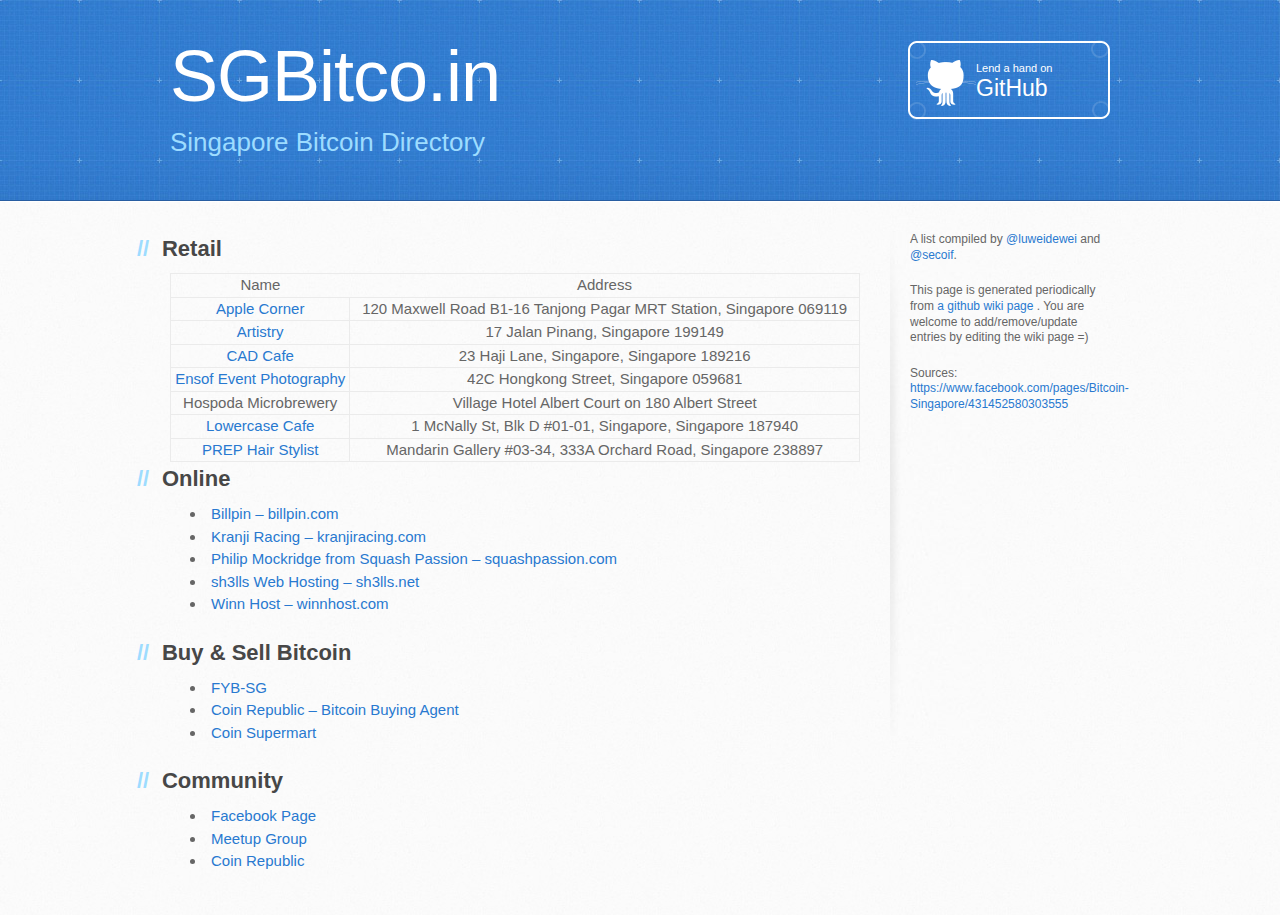
<file: index.html>
<!DOCTYPE html>
<html>
  <head>
    <meta charset='utf-8'>
    <meta http-equiv="X-UA-Compatible" content="chrome=1">
    <meta name="viewport" content="width=device-width, initial-scale=1, maximum-scale=1">
    <link href='https://fonts.googleapis.com/css?family=Lobster|Cabin:400,700' rel='stylesheet' type='text/css'>
    <link rel="stylesheet" type="text/css" href="stylesheets/stylesheet.css" media="screen" />
    <link rel="stylesheet" type="text/css" href="stylesheets/pygment_trac.css" media="screen" />
    <link rel="stylesheet" type="text/css" href="stylesheets/print.css" media="print" />

    <!--[if lt IE 9]>
    <script src="//html5shiv.googlecode.com/svn/trunk/html5.js"></script>
    <![endif]-->

    <title>SGBitco.in: Singapore BitCoin Directory</title>
  </head>

  <body>
    <header>
      <div class="inner">
        <h1>SGBitco.in</h1>
        <h2>Singapore Bitcoin Directory</h2>
        <a href="https://github.com/weilu/bitcoin-directory-sg/wiki" class="button small"><small>Lend a hand on</small>GitHub</a>
      </div>
    </header>

    <div id="content-wrapper">
      <div class="inner clearfix">
        <section id="main-content">
          <div class="markdown-body">
            <h2>
              <a name="retail" class="anchor" href="#retail"><span class="octicon octicon-link"></span></a>Retail</h2>

            <table>
              <thead><tr>
                  <th>Name</th>
                  <th>Address</th>
              </tr></thead>
              <tbody>
              <tr>
                <td><a href="http://www.apple-corner.com">Apple Corner</a></td>
                <td>120 Maxwell Road B1-16 Tanjong Pagar MRT Station, Singapore 069119</td>
              </tr>
              <tr>
                <td><a href="https://www.facebook.com/artistryspace">Artistry</a></td>
                <td>17 Jalan Pinang‎, Singapore 199149</td>
              </tr>
              <tr>
                <td><a href="http://cad.sg/">CAD Cafe</a></td>
                <td>23 Haji Lane, Singapore, Singapore 189216</td>
              </tr>
              <tr>
                <td><a href="http://ensof.sg">Ensof Event Photography</a></td>
                <td>42C Hongkong Street, Singapore 059681</td>
              </tr>
              <tr>
                <td>Hospoda Microbrewery</td>
                <td>Village Hotel Albert Court on 180 Albert Street</td>
              </tr>
              <tr>
                <td><a href="http://www.lowercase.sg">Lowercase Cafe</a></td>
                <td>1 McNally St, Blk D #01-01, Singapore, Singapore 187940</td>
              </tr>
              <tr>
                <td><a href="http://www.prepyourhair.com">PREP Hair Stylist</a></td>
                <td>Mandarin Gallery #03-34, 333A Orchard Road, Singapore 238897</td>
              </tr>
              </tbody>
            </table><h2>
              <a name="online" class="anchor" href="#online"><span class="octicon octicon-link"></span></a>Online</h2>

            <ul>
              <li><a href="http://www.billpin.com/">Billpin – billpin.com</a></li>
              <li><a href="http://kranjiracing.com/">Kranji Racing – kranjiracing.com</a></li>
              <li><a href="http://squashpassion.com/">Philip Mockridge from Squash Passion – squashpassion.com</a></li>
              <li><a href="http://sh3lls.net/">sh3lls Web Hosting – sh3lls.net</a></li>
              <li><a href="http://winnhost.com/">Winn Host – winnhost.com</a></li>
            </ul><h2>
              <a name="buy--sell-bitcoin" class="anchor" href="#buy--sell-bitcoin"><span class="octicon octicon-link"></span></a>Buy &amp; Sell Bitcoin</h2>

            <ul>
              <li><a href="https://www.fybsg.com/">FYB-SG</a></li>
              <li><a href="http://coinrepublic.com/buy-sell-bitcoins-singapore/">Coin Republic – Bitcoin Buying Agent</a></li>
              <li><a href="https://www.coinsupermart.com/">Coin Supermart</a></li>
            </ul><h2>
              <a name="community" class="anchor" href="#community"><span class="octicon octicon-link"></span></a>Community</h2>

            <ul>
              <li><a href="https://www.facebook.com/pages/Bitcoin-Singapore/431452580303555">Facebook Page</a></li>
              <li><a href="http://www.meetup.com/BitcoinSingapore/">Meetup Group</a></li>
              <li><a href="http://coinrepublic.com/">Coin Republic</a></li>
            </ul>
          </div>
        </section>

        <aside id="sidebar">
          <p>A list compiled by <a href="https://twitter.com/luweidewei">@luweidewei</a> and <a href="https://twitter.com/secoif">@secoif</a>.</p>
          <p>This page is generated periodically from <a href="https://github.com/weilu/bitcoin-directory-sg/wiki"> a github wiki page </a>. You are welcome to add/remove/update entries by editing the wiki page =)</p>
          <p>Sources: <a href="https://www.facebook.com/pages/Bitcoin-Singapore/431452580303555">https://www.facebook.com/pages/Bitcoin-Singapore/431452580303555</a><p>
        </aside>
      </div>
    </div>
    <script>
      (function(i,s,o,g,r,a,m){i['GoogleAnalyticsObject']=r;i[r]=i[r]||function(){
        (i[r].q=i[r].q||[]).push(arguments)},i[r].l=1*new Date();a=s.createElement(o),
        m=s.getElementsByTagName(o)[0];a.async=1;a.src=g;m.parentNode.insertBefore(a,m)
      })(window,document,'script','//www.google-analytics.com/analytics.js','ga');

      ga('create', 'UA-45403602-1', 'sgbitco.in');
      ga('send', 'pageview');
    </script>
  </body>
</html>
</file>
<file: stylesheets/pygment_trac.css>
.highlight  { background: #ffffff; }
.highlight .c { color: #999988; font-style: italic } /* Comment */
.highlight .err { color: #a61717; background-color: #e3d2d2 } /* Error */
.highlight .k { font-weight: bold } /* Keyword */
.highlight .o { font-weight: bold } /* Operator */
.highlight .cm { color: #999988; font-style: italic } /* Comment.Multiline */
.highlight .cp { color: #999999; font-weight: bold } /* Comment.Preproc */
.highlight .c1 { color: #999988; font-style: italic } /* Comment.Single */
.highlight .cs { color: #999999; font-weight: bold; font-style: italic } /* Comment.Special */
.highlight .gd { color: #000000; background-color: #ffdddd } /* Generic.Deleted */
.highlight .gd .x { color: #000000; background-color: #ffaaaa } /* Generic.Deleted.Specific */
.highlight .ge { font-style: italic } /* Generic.Emph */
.highlight .gr { color: #aa0000 } /* Generic.Error */
.highlight .gh { color: #999999 } /* Generic.Heading */
.highlight .gi { color: #000000; background-color: #ddffdd } /* Generic.Inserted */
.highlight .gi .x { color: #000000; background-color: #aaffaa } /* Generic.Inserted.Specific */
.highlight .go { color: #888888 } /* Generic.Output */
.highlight .gp { color: #555555 } /* Generic.Prompt */
.highlight .gs { font-weight: bold } /* Generic.Strong */
.highlight .gu { color: #800080; font-weight: bold; } /* Generic.Subheading */
.highlight .gt { color: #aa0000 } /* Generic.Traceback */
.highlight .kc { font-weight: bold } /* Keyword.Constant */
.highlight .kd { font-weight: bold } /* Keyword.Declaration */
.highlight .kn { font-weight: bold } /* Keyword.Namespace */
.highlight .kp { font-weight: bold } /* Keyword.Pseudo */
.highlight .kr { font-weight: bold } /* Keyword.Reserved */
.highlight .kt { color: #445588; font-weight: bold } /* Keyword.Type */
.highlight .m { color: #009999 } /* Literal.Number */
.highlight .s { color: #d14 } /* Literal.String */
.highlight .na { color: #008080 } /* Name.Attribute */
.highlight .nb { color: #0086B3 } /* Name.Builtin */
.highlight .nc { color: #445588; font-weight: bold } /* Name.Class */
.highlight .no { color: #008080 } /* Name.Constant */
.highlight .ni { color: #800080 } /* Name.Entity */
.highlight .ne { color: #990000; font-weight: bold } /* Name.Exception */
.highlight .nf { color: #990000; font-weight: bold } /* Name.Function */
.highlight .nn { color: #555555 } /* Name.Namespace */
.highlight .nt { color: #000080 } /* Name.Tag */
.highlight .nv { color: #008080 } /* Name.Variable */
.highlight .ow { font-weight: bold } /* Operator.Word */
.highlight .w { color: #bbbbbb } /* Text.Whitespace */
.highlight .mf { color: #009999 } /* Literal.Number.Float */
.highlight .mh { color: #009999 } /* Literal.Number.Hex */
.highlight .mi { color: #009999 } /* Literal.Number.Integer */
.highlight .mo { color: #009999 } /* Literal.Number.Oct */
.highlight .sb { color: #d14 } /* Literal.String.Backtick */
.highlight .sc { color: #d14 } /* Literal.String.Char */
.highlight .sd { color: #d14 } /* Literal.String.Doc */
.highlight .s2 { color: #d14 } /* Literal.String.Double */
.highlight .se { color: #d14 } /* Literal.String.Escape */
.highlight .sh { color: #d14 } /* Literal.String.Heredoc */
.highlight .si { color: #d14 } /* Literal.String.Interpol */
.highlight .sx { color: #d14 } /* Literal.String.Other */
.highlight .sr { color: #009926 } /* Literal.String.Regex */
.highlight .s1 { color: #d14 } /* Literal.String.Single */
.highlight .ss { color: #990073 } /* Literal.String.Symbol */
.highlight .bp { color: #999999 } /* Name.Builtin.Pseudo */
.highlight .vc { color: #008080 } /* Name.Variable.Class */
.highlight .vg { color: #008080 } /* Name.Variable.Global */
.highlight .vi { color: #008080 } /* Name.Variable.Instance */
.highlight .il { color: #009999 } /* Literal.Number.Integer.Long */

.type-csharp .highlight .k { color: #0000FF }
.type-csharp .highlight .kt { color: #0000FF }
.type-csharp .highlight .nf { color: #000000; font-weight: normal }
.type-csharp .highlight .nc { color: #2B91AF }
.type-csharp .highlight .nn { color: #000000 }
.type-csharp .highlight .s { color: #A31515 }
.type-csharp .highlight .sc { color: #A31515 }
</file>
<file: stylesheets/print.css>
html, body, div, span, applet, object, iframe,
h1, h2, h3, h4, h5, h6, p, blockquote, pre,
a, abbr, acronym, address, big, cite, code,
del, dfn, em, img, ins, kbd, q, s, samp,
small, strike, strong, sub, sup, tt, var,
b, u, i, center,
dl, dt, dd, ol, ul, li,
fieldset, form, label, legend,
table, caption, tbody, tfoot, thead, tr, th, td,
article, aside, canvas, details, embed, 
figure, figcaption, footer, header, hgroup, 
menu, nav, output, ruby, section, summary,
time, mark, audio, video {
  margin: 0;
  padding: 0;
  border: 0;
  font-size: 100%;
  font: inherit;
  vertical-align: baseline;
}
/* HTML5 display-role reset for older browsers */
article, aside, details, figcaption, figure, 
footer, header, hgroup, menu, nav, section {
  display: block;
}
body {
  line-height: 1;
}
ol, ul {
  list-style: none;
}
blockquote, q {
  quotes: none;
}
blockquote:before, blockquote:after,
q:before, q:after {
  content: '';
  content: none;
}
table {
  border-collapse: collapse;
  border-spacing: 0;
}
body {
  font-size: 13px;
  line-height: 1.5; 
  font-family: 'Helvetica Neue', Helvetica, Arial, serif;
  color: #000;
}

a {
  color: #d5000d;
  font-weight: bold;
}

header {
  padding-top: 35px;
  padding-bottom: 10px;
}

header h1 {
  font-weight: bold;
  letter-spacing: -1px;
  font-size: 48px;
  color: #303030;
  line-height: 1.2;
}

header h2 {
  letter-spacing: -1px;
  font-size: 24px;
  color: #aaa;
  font-weight: normal;
  line-height: 1.3;
}
#downloads {
  display: none;
}
#main_content {
  padding-top: 20px;
}

code, pre {
  font-family: Monaco, "Bitstream Vera Sans Mono", "Lucida Console", Terminal;
  color: #222;
  margin-bottom: 30px;
  font-size: 12px;
}

code {
  padding: 0 3px;
}

pre {
  border: solid 1px #ddd;
  padding: 20px;
  overflow: auto;
}
pre code {
  padding: 0;
}

ul, ol, dl {
  margin-bottom: 20px;
}


/* COMMON STYLES */

table {
  width: 100%;
  border: 1px solid #ebebeb;
}

th {
  font-weight: 500;
}

td {
  border: 1px solid #ebebeb;
  text-align: center; 
  font-weight: 300;
}

form {
  background: #f2f2f2;
  padding: 20px;
  
}


/* GENERAL ELEMENT TYPE STYLES */

h1 {
  font-size: 2.8em;
} 

h2 {
  font-size: 22px;
  font-weight: bold;
  color: #303030;
  margin-bottom: 8px;
} 

h3 {
  color: #d5000d;
  font-size: 18px;
  font-weight: bold;
  margin-bottom: 8px;
} 
 
h4 {
  font-size: 16px;
  color: #303030;
  font-weight: bold;
} 

h5 {
  font-size: 1em;
  color: #303030;
} 

h6 {
  font-size: .8em;
  color: #303030;
} 

p {
  font-weight: 300;
  margin-bottom: 20px;
}
 
a {
  text-decoration: none;
}

p a {
  font-weight: 400;
}

blockquote {
  font-size: 1.6em;
  border-left: 10px solid #e9e9e9;
  margin-bottom: 20px;
  padding: 0 0 0 30px;
}

ul li {
  list-style: disc inside;
  padding-left: 20px;
}

ol li {
  list-style: decimal inside;
  padding-left: 3px;
}

dl dd {
  font-style: italic;
  font-weight: 100;
}

footer {
  margin-top: 40px;
  padding-top: 20px;
  padding-bottom: 30px;
  font-size: 13px;
  color: #aaa;
}

footer a {
  color: #666;
}

/* MISC */
.clearfix:after {
  clear: both;
  content: '.';
  display: block;
  visibility: hidden;
  height: 0;
}

.clearfix {display: inline-block;}
* html .clearfix {height: 1%;}
.clearfix {display: block;}
</file>
<file: stylesheets/stylesheet.css>
/* http://meyerweb.com/eric/tools/css/reset/ 
   v2.0 | 20110126
   License: none (public domain)
*/
html, body, div, span, applet, object, iframe,
h1, h2, h3, h4, h5, h6, p, blockquote, pre,
a, abbr, acronym, address, big, cite, code,
del, dfn, em, img, ins, kbd, q, s, samp,
small, strike, strong, sub, sup, tt, var,
b, u, i, center,
dl, dt, dd, ol, ul, li,
fieldset, form, label, legend,
table, caption, tbody, tfoot, thead, tr, th, td,
article, aside, canvas, details, embed, 
figure, figcaption, footer, header, hgroup, 
menu, nav, output, ruby, section, summary,
time, mark, audio, video {
	margin: 0;
	padding: 0;
	border: 0;
	font-size: 100%;
	font: inherit;
	vertical-align: baseline;
}
/* HTML5 display-role reset for older browsers */
article, aside, details, figcaption, figure, 
footer, header, hgroup, menu, nav, section {
	display: block;
}
body {
	line-height: 1;
}
ol, ul {
	list-style: none;
}
blockquote, q {
	quotes: none;
}
blockquote:before, blockquote:after,
q:before, q:after {
	content: '';
	content: none;
}
table {
	border-collapse: collapse;
	border-spacing: 0;
}

/* LAYOUT STYLES */
body {
  font-size: 15px;
  line-height: 1.5; 
  background: #fafafa url(../images/body-bg.jpg) 0 0 repeat;
  font-family: 'Helvetica Neue', Helvetica, Arial, serif;
  font-weight: 400;
  color: #666;
}

a {
  color: #2879d0;
}
a:hover {
  color: #2268b2;
}

header {
  padding-top: 40px;
  padding-bottom: 40px;
  font-family: 'Architects Daughter', 'Helvetica Neue', Helvetica, Arial, serif; 
  background: #2e7bcf url(../images/header-bg.jpg) 0 0 repeat-x;
  border-bottom: solid 1px #275da1;
}

header h1 {
  letter-spacing: -1px;
  font-size: 72px;
  color: #fff;
  line-height: 1;
  margin-bottom: 0.2em;
  width: 540px;
}

header h2 {
  font-size: 26px;
  color: #9ddcff;
  font-weight: normal;
  line-height: 1.3;
  width: 540px;
  letter-spacing: 0;
}

.inner {
  position: relative;
  width: 940px;
  margin: 0 auto;
}

#content-wrapper {
  border-top: solid 1px #fff;
  padding-top: 30px;
}

#main-content {
  width: 690px;
  float: left;
}

#main-content img {
  max-width: 100%;
}

aside#sidebar {
  width: 200px;
  padding-left: 20px;
  min-height: 504px;
  float: right;
  background: transparent url(../images/sidebar-bg.jpg) 0 0 no-repeat;
  font-size: 12px;
  line-height: 1.3;
}

aside#sidebar p.repo-owner,
aside#sidebar p.repo-owner a {
  font-weight: bold;
}

#downloads {
  margin-bottom: 40px;
}

a.button {
  width: 134px;
  height: 58px;
  line-height: 1.2;
  font-size: 23px;
  color: #fff;
  padding-left: 68px;
  padding-top: 22px;
  font-family: 'Architects Daughter', 'Helvetica Neue', Helvetica, Arial, serif; 
}
a.button small {
  display: block;
  font-size: 11px;
}
header a.button {
  position: absolute;
  right: 0;
  top: 0;
  background: transparent url(../images/github-button.png) 0 0 no-repeat;
}
aside a.button {
  width: 138px;
  padding-left: 64px;
  display: block;
  background: transparent url(../images/download-button.png) 0 0 no-repeat;
  margin-bottom: 20px;
  font-size: 21px;
}

code, pre {
  font-family: Monaco, "Bitstream Vera Sans Mono", "Lucida Console", Terminal, monospace;
  color: #222;
  margin-bottom: 30px;
  font-size: 13px;
}

code {
  background-color: #f2f8fc;
  border: solid 1px #dbe7f3;
  padding: 0 3px;
}

pre {
  padding: 20px;
  background: #fff;
  text-shadow: none;
  overflow: auto;
  border: solid 1px #f2f2f2;
}
pre code {
  color: #2879d0;
  background-color: #fff;
  border: none;
  padding: 0;
}

ul, ol, dl {
  margin-bottom: 20px;
}


/* COMMON STYLES */

hr {
  height: 1px;
  line-height: 1px;
  margin-top: 1em;
  padding-bottom: 1em;
  border: none;
  background: transparent url('../images/hr.png') 0 0 no-repeat;
}

table {
  width: 100%;
  border: 1px solid #ebebeb;
}

th {
  font-weight: 500;
}

td {
  border: 1px solid #ebebeb;
  text-align: center; 
  font-weight: 300;
}

form {
  background: #f2f2f2;
  padding: 20px;
  
}


/* GENERAL ELEMENT TYPE STYLES */

#main-content h1 {
  font-family: 'Architects Daughter', 'Helvetica Neue', Helvetica, Arial, serif; 
  font-size: 2.8em;
  letter-spacing: -1px;
  color: #474747;
} 

#main-content h1:before {
  content: "/";
  color: #9ddcff;
  padding-right: 0.3em;
  margin-left: -0.9em;
}

#main-content h2 {
  font-family: 'Architects Daughter', 'Helvetica Neue', Helvetica, Arial, serif; 
  font-size: 22px;
  font-weight: bold;
  margin-bottom: 8px;
  color: #474747;
} 
#main-content h2:before {
  content: "//";
  color: #9ddcff;
  padding-right: 0.3em;
  margin-left: -1.5em;
}

#main-content h3 {
  font-family: 'Architects Daughter', 'Helvetica Neue', Helvetica, Arial, serif; 
  font-size: 18px;
  font-weight: bold;
  margin-top: 24px;
  margin-bottom: 8px;
  color: #474747;
} 
 
#main-content h3:before {
  content: "///";
  color: #9ddcff;
  padding-right: 0.3em;
  margin-left: -2em;
}

#main-content h4 {
  font-family: 'Architects Daughter', 'Helvetica Neue', Helvetica, Arial, serif; 
  font-size: 15px;
  font-weight: bold;
  color: #474747;
} 

h4:before {
  content: "////";
  color: #9ddcff;
  padding-right: 0.3em;
  margin-left: -2.8em;
}

#main-content h5 {
  font-family: 'Architects Daughter', 'Helvetica Neue', Helvetica, Arial, serif; 
  font-size: 14px;
  color: #474747;
} 
h5:before {
  content: "/////";
  color: #9ddcff;
  padding-right: 0.3em;
  margin-left: -3.2em;
}

#main-content h6 {
  font-family: 'Architects Daughter', 'Helvetica Neue', Helvetica, Arial, serif; 
  font-size: .8em;
  color: #474747;
} 
h6:before {
  content: "//////";
  color: #9ddcff;
  padding-right: 0.3em;
  margin-left: -3.7em;
}

p {
  margin-bottom: 20px;
}
 
a {
  text-decoration: none;
}

p a {
  font-weight: 400;
}

blockquote {
  font-size: 1.6em;
  border-left: 10px solid #e9e9e9;
  margin-bottom: 20px;
  padding: 0 0 0 30px;
}

ul li {
  list-style: disc inside;
  padding-left: 20px;
}

ol li {
  list-style: decimal inside;
  padding-left: 3px;
}

dl dd {
  font-style: italic;
  font-weight: 100;
}

footer {
  background: transparent url('../images/hr.png') 0 0 no-repeat;
  margin-top: 40px;
  padding-top: 20px;
  padding-bottom: 30px;
  font-size: 13px;
  color: #aaa;
}

footer a {
  color: #666;
}
footer a:hover {
  color: #444;
}

/* MISC */
.clearfix:after {
  clear: both;
  content: '.';
  display: block;
  visibility: hidden;
  height: 0;
}

.clearfix {display: inline-block;}
* html .clearfix {height: 1%;}
.clearfix {display: block;}

/* #Media Queries
================================================== */

/* Smaller than standard 960 (devices and browsers) */
@media only screen and (max-width: 959px) {}

/* Tablet Portrait size to standard 960 (devices and browsers) */
@media only screen and (min-width: 768px) and (max-width: 959px) {
  .inner {
    width: 740px;
  }
  header h1, header h2 {
    width: 340px;
  }
  header h1 {
    font-size: 60px;
  }
  header h2 {
    font-size: 30px;
  }
  #main-content {
    width: 490px;
  }
  #main-content h1:before,
  #main-content h2:before,
  #main-content h3:before,
  #main-content h4:before,
  #main-content h5:before,
  #main-content h6:before {
    content: none;
    padding-right: 0;
    margin-left: 0;
  }
}

/* All Mobile Sizes (devices and browser) */
@media only screen and (max-width: 767px) {
  .inner {
    width: 93%;
  }
  header {
    padding: 20px 0;
  }
  header .inner {
    position: relative;
  }
  header h1, header h2 {
    width: 100%;
  }
  header h1 {
    font-size: 48px;
  }
  header h2 {
    font-size: 24px;
  }
  header a.button {
    background-image: none;
    width: auto;
    height: auto;
    display: inline-block;
    margin-top: 15px;
    padding: 5px 10px;
    position: relative;
    text-align: center;
    font-size: 13px;
    line-height: 1;
    background-color: #9ddcff;
    color: #2879d0;
    -moz-border-radius: 5px;
    -webkit-border-radius: 5px;                     
    border-radius: 5px;    
  }
  header a.button small {
    font-size: 13px;
    display: inline;
  }
  #main-content,
  aside#sidebar {
    float: none;
    width: 100% ! important;
  }
  aside#sidebar {
    background-image: none;
    margin-top: 20px;
    border-top: solid 1px #ddd;
    padding: 20px 0;
    min-height: 0;
  }
  aside#sidebar a.button {
    display: none;
  }
  #main-content h1:before,
  #main-content h2:before,
  #main-content h3:before,
  #main-content h4:before,
  #main-content h5:before,
  #main-content h6:before {
    content: none;
    padding-right: 0;
    margin-left: 0;
  }
}

/* Mobile Landscape Size to Tablet Portrait (devices and browsers) */
@media only screen and (min-width: 480px) and (max-width: 767px) {}

/* Mobile Portrait Size to Mobile Landscape Size (devices and browsers) */
@media only screen and (max-width: 479px) {}
</file>
